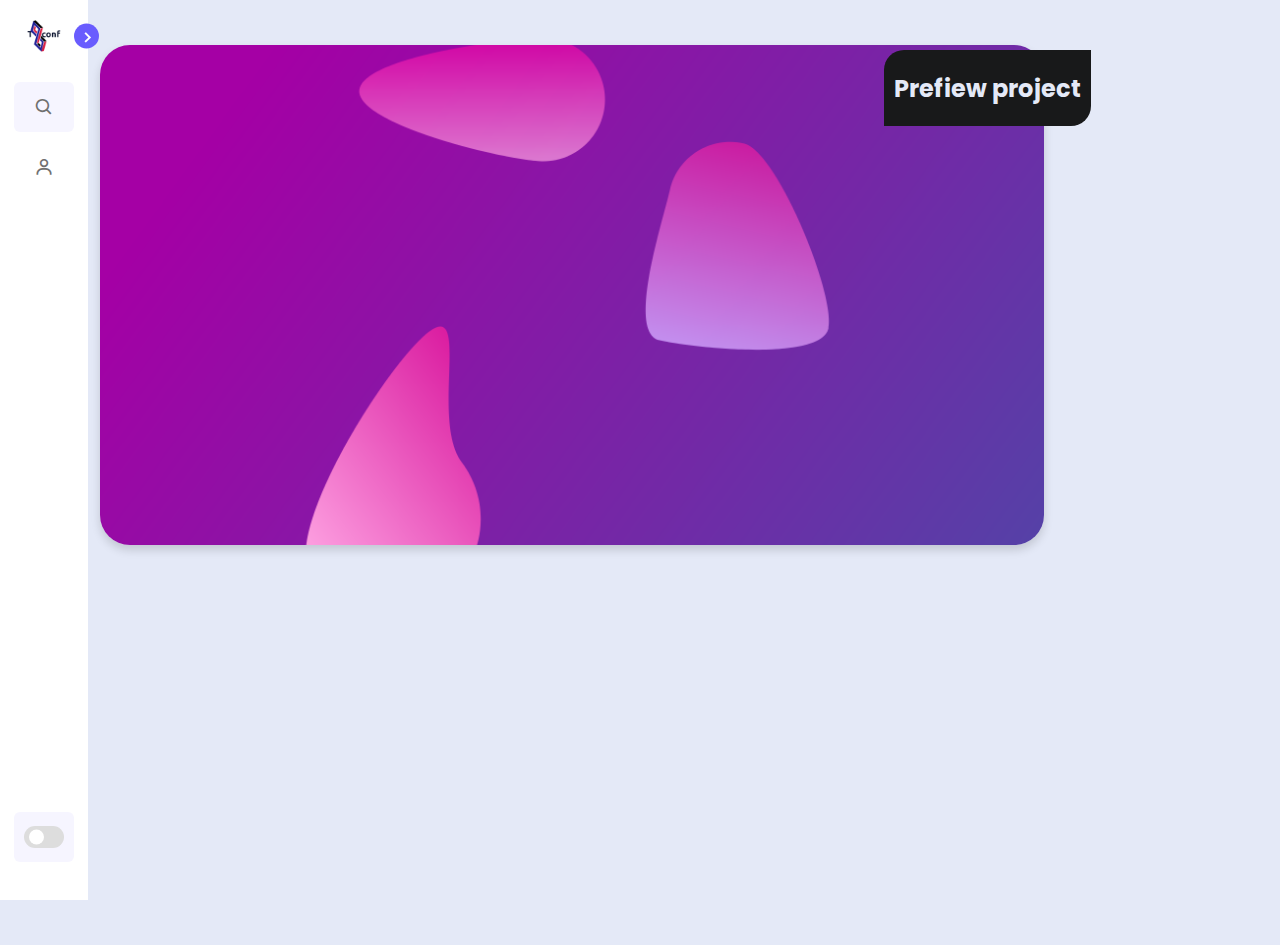
<file: index.html>
<!-- @format -->

<!DOCTYPE html>
<html lang="en">
  <head>
    <meta charset="UTF-8" />
    <meta http-equiv="X-UA-Compatible" content="IE=edge" />
    <meta name="viewport" content="width=device-width, initial-scale=1.0" />

    <!----======== CSS ======== -->
    <link rel="stylesheet" href="css/style.css" />
    <title>True Alien Cods</title>
    <!----===== Boxicons CSS ===== -->
    <link
      href="https://unpkg.com/boxicons@2.1.1/css/boxicons.min.css"
      rel="stylesheet"
    />
  </head>
  <body>
    <nav class="sidebar close">
      <header>
        <div class="image-text">
          <span class="image">
            <img src="img/Tconf_logo.png" alt="" />
          </span>

          <div class="text logo-text">
            <span class="name">TAC</span>
            <span class="profession">True Alien Cods</span>
          </div>
        </div>

        <i class="bx bx-chevron-right toggle"></i>
      </header>

      <div class="menu-bar">
        <div class="menu">
          <li class="search-box">
            <i class="bx bx-search icon"></i>
            <input type="text" placeholder="Search..." />
          </li>

          <ul class="menu-links">
            <li class="nav-link user">
              <a href="#" class="profile">
                <i class="bx bx-user icon"></i>
                <span class="text nav-text">Profile</span>
              </a>
            </li>

            
          </ul>
        </div>

        <div class="bottom-content">

          <li class="mode">
            <div class="sun-moon">
              <i class="bx bx-moon icon moon"></i>
              <i class="bx bx-sun icon sun"></i>
            </div>
            <span class="mode-text text">Dark mode</span>

            <div class="toggle-switch">
              <span class="switch"></span>
            </div>
          </li>
        </div>
      </div>
    </nav>

    <section class="home">
      <div class="home-container">
        <div class="image-box">
          <div class="image">
            <img class="img1" src="img/back.png" alt="" />
          </div>
          <div class="image">
            <img class="img2" src="img/Banner.png" alt="" />
          </div>
          <div class="image">
            <img class="img3" src="img/Banner.png" alt="" />
          </div>
          <div class="image">
            <img class="img4" src="img/back.png" alt="" />
          </div>
        </div>
      </div>
      <div class="side_bar">
        <h2>Prefiew project</h2>
      </div>

      <div class="right-content close">
        
          <div class="row">
            <span class="image">
              <img src="img/Tconf_logo.png" alt="" />
            </span>


            <div class="text">
              <p>
                Lorem ipsum dolor sit amet consectetur adipisicing elit. Rerum
                nulla a quaerat odio reprehenderit incidunt ducimus velit totam
                voluptatum sapiente! Sapiente cumque obcaecati, repellendus
                explicabo architecto ex accusantium asperiores quaerat!
              </p>
            </div>

            <div class="icon">
              <li>
                <a><img src="img/facebook.png"></a>
              </li>
              <li>
                <a><img src="img/facebook.png"></a>
              </li>
            </div>

            <div class="bottom-icon">
              <li class="log_out">
                <a href="#" class="out">
                  <i class="bx bx-log-out icon"></i>
                  <span class="text">Logout</span>
                </a>
              </li>
            </div>

          </div>
        </div>
    </section>

    <script>
      const body = document.querySelector("body"),
        sidebar = body.querySelector("nav"),
        toggle = body.querySelector(".toggle"),
        searchBtn = body.querySelector(".search-box"),
        modeSwitch = body.querySelector(".toggle-switch"),
        modeText = body.querySelector(".mode-text"),
        home = body.querySelector(".home"),
        profile = body.querySelector(".profile"),
        contentProfile = body.querySelector(".right-content"),
        out = body.querySelector(".out");

      toggle.addEventListener("click", () => {
        sidebar.classList.toggle("close");
      });

      profile.addEventListener("click", () => {
        contentProfile.classList.remove("close");
      });

      out.addEventListener("click", () => {
        contentProfile.classList.toggle("close");
      });

      searchBtn.addEventListener("click", () => {
        sidebar.classList.remove("close");
      });

      modeSwitch.addEventListener("click", () => {
        body.classList.toggle("dark");

        if (body.classList.contains("dark")) {
          modeText.innerText = "Light mode";
        } else {
          modeText.innerText = "Dark mode";
        }
      });
    </script>
  </body>
</html>
</file>
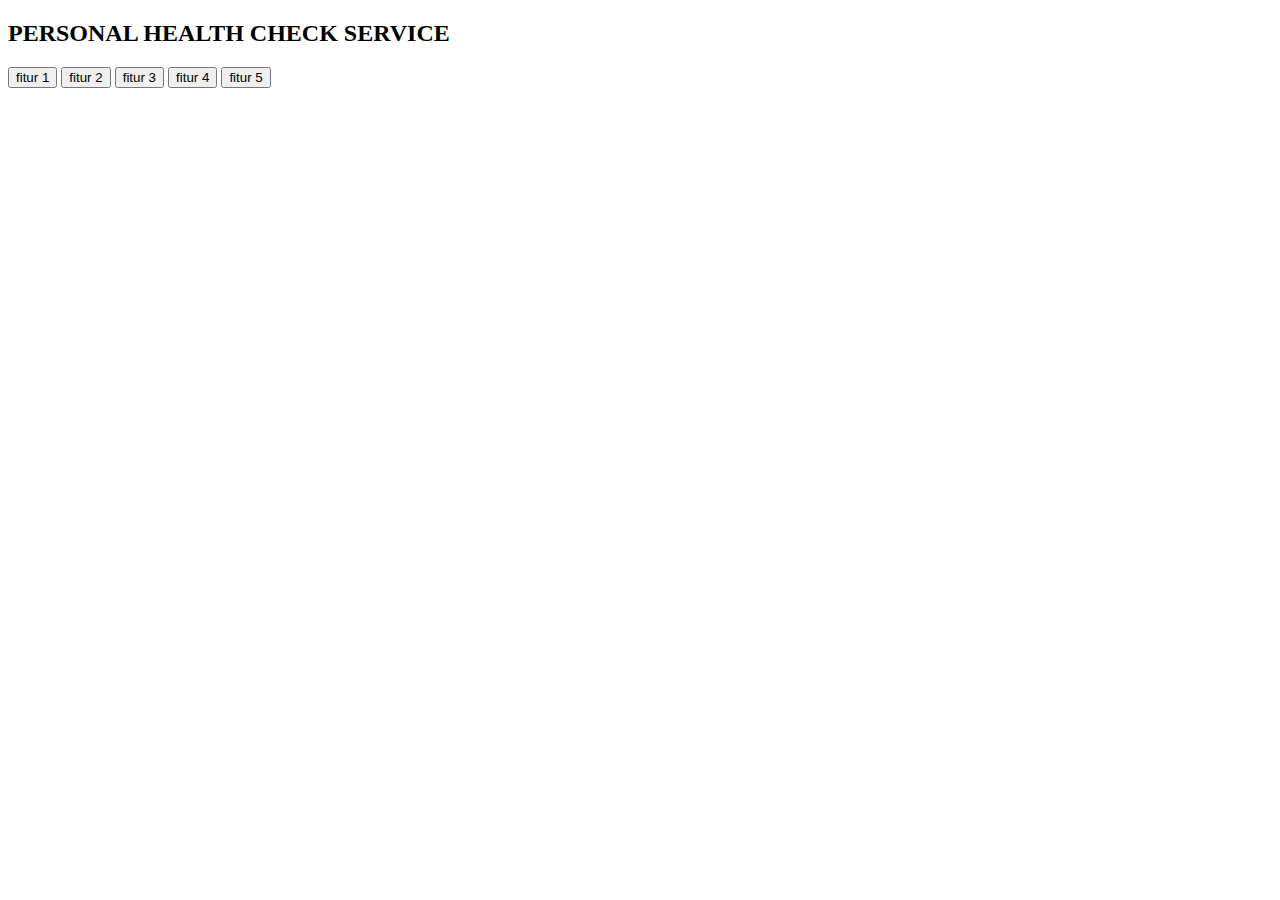
<file: assets/personal_healt check/index.html>
<!DOCTYPE html>
<html lang="en">
<head>
    <meta charset="UTF-8">
    <meta http-equiv="X-UA-Compatible" content="IE=edge">
    <meta name="viewport" content="width=device-width, initial-scale=1.0">
    <title>personal healt check</title>
</head>
<body>
    <div class="container">
        <div class="row">
            <div class="col-1">
                <h2>PERSONAL HEALTH CHECK SERVICE</h2>
            </div>

            <div class="col-2">
                <a href="fitur1.html"><button>fitur 1</button></a>
                <a href="fitur2.html"><button>fitur 2</button></a>
                <a href="fitur3.html"><button>fitur 3</button></a>
                <a href="fitur4.html"><button>fitur 4</button></a>
                <a href="fitur5.html"><button>fitur 5</button></a>
            </div>
        </div>
    </div>
</body>
</html>
</file>
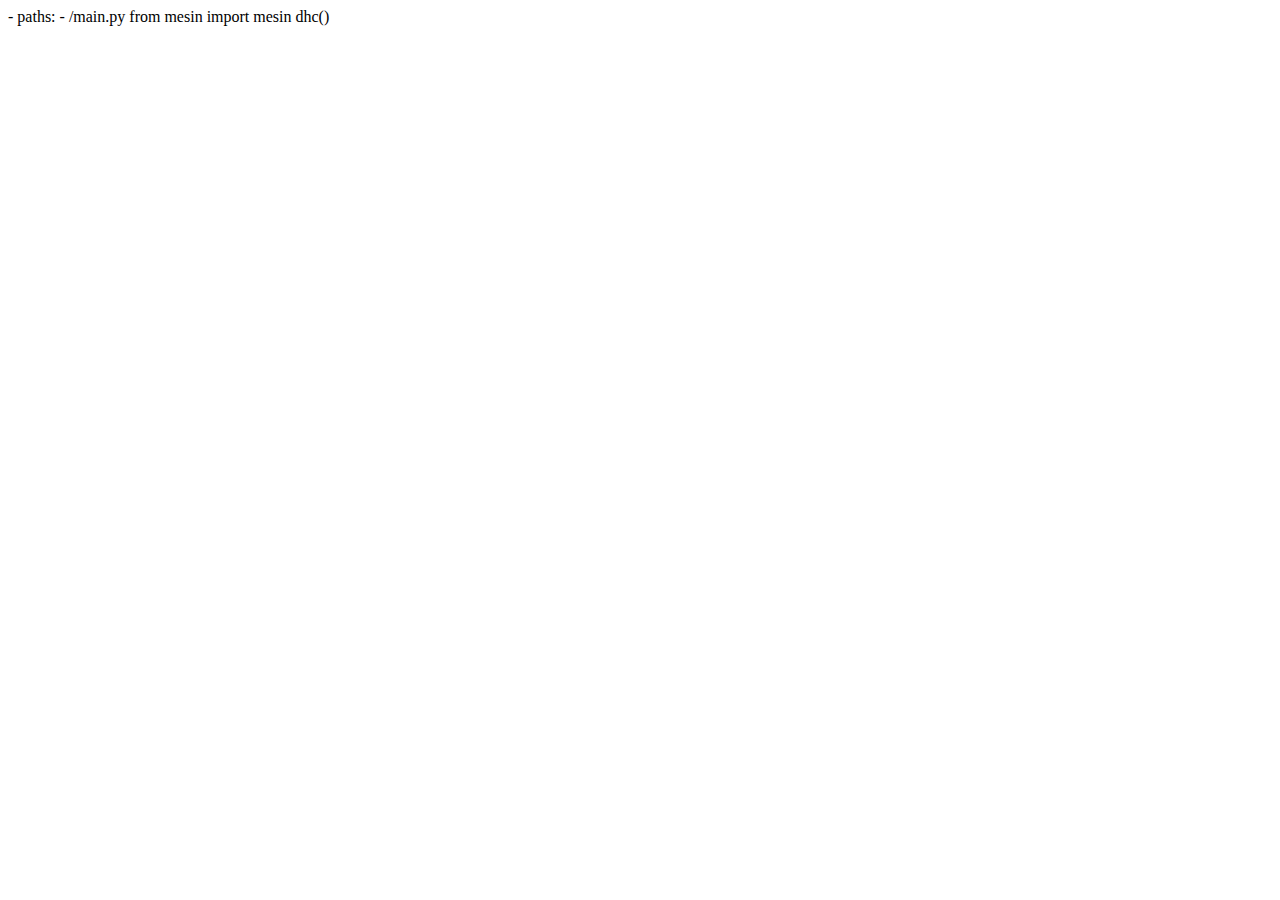
<file: python/python.html>
<!DOCTYPE html>
<html lang="en">
<head>
    <meta charset="UTF-8">
    <meta http-equiv="X-UA-Compatible" content="IE=edge">
    <meta name="viewport" content="width=device-width, initial-scale=1.0">
    <title>Python Project</title>
    <link rel="stylesheet" href="https://pyscript.net/alpha/pyscript.css" />
    <script defer src="https://pyscript.net/alpha/pyscript.js"></script>
    <py-env>
        - paths:
            - /main.py
    </py-env>
</head>
<body>
    <py-script>
        from mesin import mesin
        dhc()
    </py-script>
    <div>

    </div>
</body>
</html>
</file>
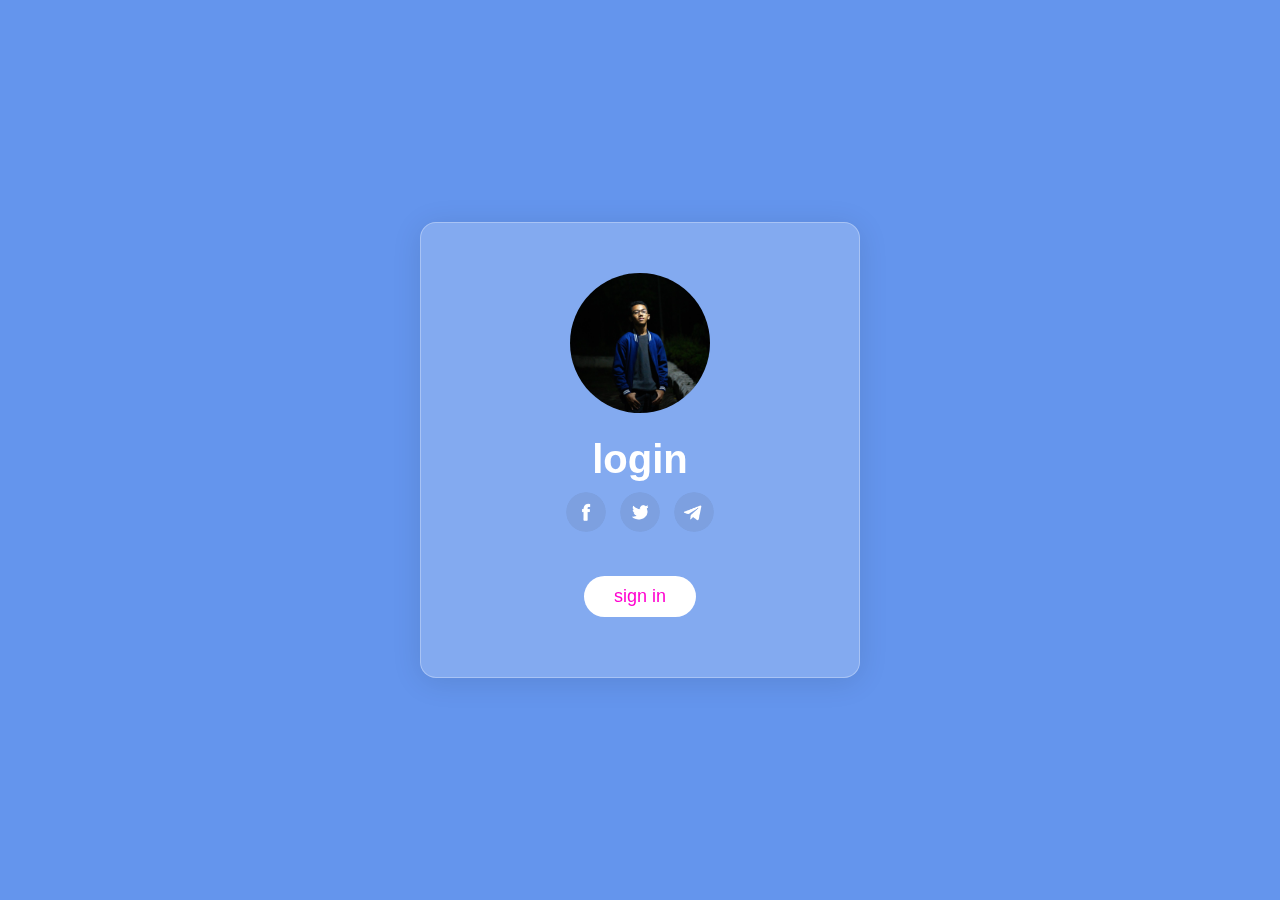
<file: assets/card/kartu ucapan.html>
<!DOCTYPE html>
<html lang="en">
<head>
    <meta charset="UTF-8">
    <meta http-equiv="X-UA-Compatible" content="IE=edge">
    <meta name="viewport" content="width=device-width, initial-scale=1.0">
    <title>card</title>
    <link rel="stylesheet" href="style.css">
</head>
<body>
    <div class="container">
        <div class="card" data-tilt>
            <a href="../../index.html"><img src="../../img/profile1.jpg"></a>
            <h2>login</h2>
            <div class="links">
                <a href="https://facebook.com" target="_blank"><img src="../../img/facebook.png"></a>
                <a href="https://twitter.com" target="_blank"><img src="../../img/twitter.png"></a>
                <a href="https://telegram.com" target="_blank"><img src="../../img/telegram.png"></a>
            </div>
            <a href="https://tegar.sektema.com" class="btn">sign in</a>
        </div>
    </div>
    <script src="../vanilla/vanilla.js"></script>
</body>
</html>
</file>
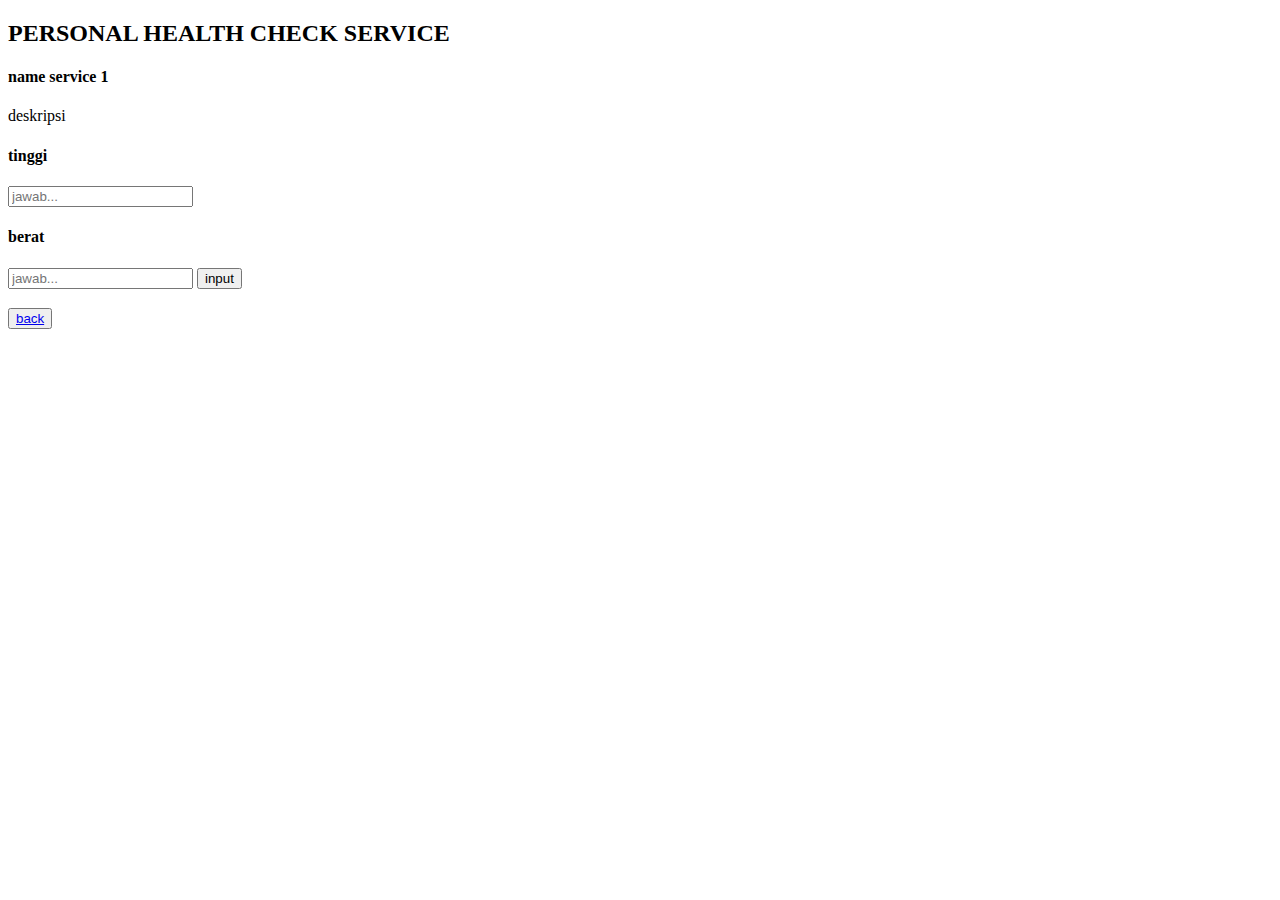
<file: assets/personal_healt check/dasar.html>
<!DOCTYPE html>
<html lang="en">
<head>
    <meta charset="UTF-8">
    <meta http-equiv="X-UA-Compatible" content="IE=edge">
    <meta name="viewport" content="width=device-width, initial-scale=1.0">
    <title>dasar</title>
</head>
<body>
    <div class="container">
        <div class="row">
            <div class="col-1">
                <h2>PERSONAL HEALTH CHECK SERVICE</h2>
                <h4>name service 1</h4>
                <p>deskripsi</p>
            </div>
    
            <div class="col-2">
                <div class="tanya">
                    <h4 id="tanya1">tinggi</h4>
                </div>
                <span class="jawab">
                    <input id="jawab1" type="text" placeholder="jawab...">
                </span>

                <div class="tanya">
                    <h4 id="tanya2">berat</h4>
                </div>
                <span class="jawab">
                    <input id="jawab2" type="text" placeholder="jawab...">
                </span>

                <button onclick="keseimbangan()">input</button>
            </div>
        </div>

        <div class="output">
            <h2 id="hasil_check"></h2>
            <h3 id="hasil"> </h3>
            <h3 id="hasil2"> </h3>
        </div>

        <div id="back_home">
            <button><a href="index.html">back</a></button>
        </div>
    </div>

    <script type="text/javascript">
        function keseimbangan(){
            const jawab1 =parseInt(document.getElementById("jawab1").value);
            const jawab2 =parseInt(document.getElementById("jawab2").value);

            jawab_1 = jawab1 / 100 ;
            let perhitungan= jawab_1*jawab_1 ;
            let perhitungan2= jawab2 / perhitungan ;
            let total;
            if(perhitungan2>0){
                if (perhitungan2 <=16){
                    total ="anda sangat kurus"; 
                } else if (perhitungan2 <=18.5){
                    total ="anda kurus";
                } else if (perhitungan2 <=25){
                    total ="anda ideal"; 
                } else if (perhitungan2 <=30){
                    total ="anda sedikit gendut";
                } else {
                    total ="anda sangat gendut";
                }
            } else {
                total ="inpyt jawaban yang benar";
            }

            document.getElementById("hasil_check").innerHTML= "HASIL CHECK ANDA : ";
            document.getElementById("hasil").innerHTML= "masa tubuh anda : " + perhitungan2;
            document.getElementById("hasil2").innerHTML= total;
        }
    </script>
</body>
</html>
</file>
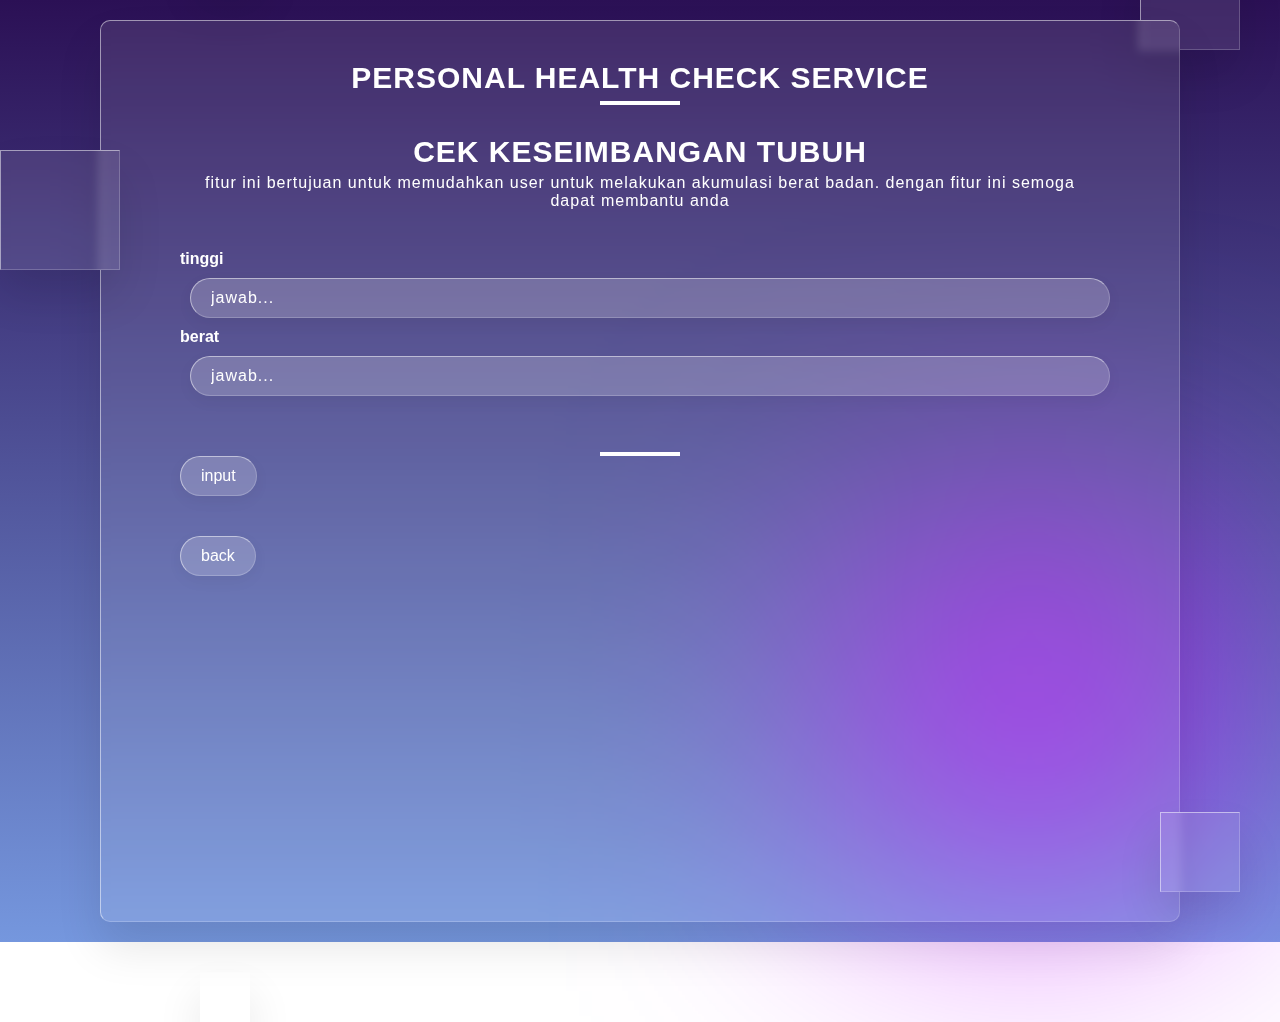
<file: assets/personal_healt check/fitur1.html>
<!DOCTYPE html>
<html lang="en">
<head>
    <meta charset="UTF-8">
    <meta http-equiv="X-UA-Compatible" content="IE=edge">
    <meta name="viewport" content="width=device-width, initial-scale=1.0">
    <title>keseimbangan tubuh</title>
    <link rel="stylesheet" href="style.css">
</head>
<body>

    <section>
        <div class="color"></div>
        <div class="box">
            <div class="square" style="--i:0"></div>
            <div class="square" style="--i:1"></div>
            <div class="square" style="--i:2"></div>
            <div class="square" style="--i:3"></div>
            <div class="square" style="--i:4"></div>
        <div class="container">
            <div class="form">
                <h2>PERSONAL HEALTH CHECK SERVICE</h2>
                <h4 id="n_serv">CEK KESEIMBANGAN TUBUH</h4>
                <p id="desk">fitur ini bertujuan untuk memudahkan user untuk melakukan akumulasi berat badan.
                    dengan fitur ini semoga dapat membantu anda 
                </p>

                <div class="tanya">
                    <h4 id="tanya1">tinggi</h4>
                </div>
                <div class="inputBx">
                    <input id="jawab1" type="text" placeholder="jawab...">
                </div>

                <div class="tanya">
                    <h4 id="tanya2">berat</h4>
                </div>
                <div class="inputBx">
                    <input id="jawab2" type="text" placeholder="jawab...">
                </div>

                <a><button onclick="keseimbangan()" class="btn">input</button> </a>
            
                <h2 id="hasil_check"></h2>
                <h3 id="hasil"> </h3>
                <h3 id="hasil2"> </h3>
    
            <div id="back_home">
                <a href="index.html"><button class="btn">back</button></a>
            </div>
        </div>
        </div>
    </section>
    


    <script type="text/javascript">
        function keseimbangan(){
            const jawab1 =parseInt(document.getElementById("jawab1").value);
            const jawab2 =parseInt(document.getElementById("jawab2").value);

            jawab_1 = jawab1 / 100 ;
            let perhitungan= jawab_1*jawab_1 ;
            let perhitungan2= jawab2 / perhitungan ;
            let total;
            if(perhitungan2>0){
                if (perhitungan2 <=16){
                    total ="anda sangat kurus"; 
                } else if (perhitungan2 <=18.5){
                    total ="anda kurus";
                } else if (perhitungan2 <=25){
                    total ="anda ideal"; 
                } else if (perhitungan2 <=30){
                    total ="anda sedikit gendut";
                } else {
                    total ="anda sangat gendut";
                }
            } else {
                total ="inpyt jawaban yang benar";
            }

            document.getElementById("hasil_check").innerHTML= "HASIL CHECK ANDA : ";
            document.getElementById("hasil").innerHTML= "masa tubuh anda : " + perhitungan2;
            document.getElementById("hasil2").innerHTML= total;
        }
    </script>
</body>
</html>
</file>
<file: css/style.css>
/* Google Font Import - Poppins */
@import url('https://fonts.googleapis.com/css2?family=Poppins:wght@300;400;500;600;700&display=swap');
*{
    margin: 0;
    padding: 0;
    box-sizing: border-box;
    font-family: 'Poppins', sans-serif;
}

:root{
    /* ===== Colors ===== */
    --body-color: #E4E9F7;
    --sidebar-color: #FFF;
    --primary-color: #695CFE;
    --primary-color-light: #F6F5FF;
    --toggle-color: #DDD;
    --text-color: #707070;

    /* ====== Transition ====== */
    --tran-03: all 0.2s ease;
    --tran-03: all 0.3s ease;
    --tran-04: all 0.3s ease;
    --tran-05: all 0.3s ease;
    --tran-06: all 0.8s ease;
}

body{
    min-height: 100vh;
    background-color: var(--body-color);
    transition: var(--tran-05);
}

::selection{
    background-color: var(--primary-color);
    color: #fff;
}

body.dark{
    --body-color: #18191a;
    --sidebar-color: #242526;
    --primary-color: #3a3b3c;
    --primary-color-light: #3a3b3c;
    --toggle-color: #fff;
    --text-color: #ccc;
}

/* ===== Sidebar ===== */
 .sidebar{
    position: fixed;
    top: 0;
    left: 0;
    height: 100%;
    width: 250px;
    padding: 10px 14px;
    background: var(--sidebar-color);
    transition: var(--tran-05);
    z-index: 100;  
}
.sidebar.close{
    max-width: 88px;
}

.right-content.close{
    display:none;
}

.right-content{
    position: fixed;
    top: 0;
    right: 0;
    height: 100%;
    width: 250px;
    padding: 10px 14px;
    background: var(--sidebar-color);
    transition: var(--tran-06);
    z-index: 100; 
}

/* ===== Reusable code - Here ===== */
.right-content .row{
    display:flex;
    flex-direction: column;
    /* justify-content: space-evenly; */
    gap:30px;
    height:100%;
    padding:0 10px;
    justify-items:center;
    text-align:center;
}

.right-content .row .image{
    padding:10px;
    justify-items:start;
}

.right-content .row .image img{
    width:100px;
    height:100px;
    transform:translateX(-20px);
}

.right-content .row .icon{
    display:flex;
    justify-content:space-evenly;
    flex-direction:row;
}

.right-content .row .icon li{
    text-decoration:none;
    list-style:none;
}

.right-content .row .icon li a img{
    width:45px;
}

.right-content .row .bottom-icon .log_out .icon{
    min-width: 60px;
    border-radius: 6px;
    height: 100%;
    display: flex;
    align-items: center;
    justify-content: center;
    font-size: 20px;
    color: var(--text-color);
    transition: var(--tran-03);
}

.right-content .row .bottom-icon .out .text{
    font-size: 17px;
    font-weight: 500;
    white-space: nowrap;
    opacity: 1;
    color:var(--text-color);
}

.bottom-icon{
    display:flex;
    justify-content:space-evenly;
}

.right-content .row .bottom-icon .log_out{
    height: 50px;
    right:0;
    list-style: none;
    display: flex;
    justify-content: space-between;
    align-items: center;
    margin-top: 10px;
}

.right-content .row .bottom-icon .log_out a{
    height: 50px;
    right:0;
    list-style: none;
    display: flex;
    align-items: center;
    justify-content: center;
    margin-top: 10px;
    text-decoration:none;
    list-style:none;
}

.sidebar li{
    height: 50px;
    left:0;
    list-style: none;
    display: flex;
    align-items: center;
    margin-top: 10px;
}

.sidebar header .image,
.sidebar .icon{
    min-width: 60px;
    border-radius: 6px;
}

.sidebar .icon{
    min-width: 60px;
    border-radius: 6px;
    height: 100%;
    display: flex;
    align-items: center;
    justify-content: center;
    font-size: 20px;
}

.sidebar .text,
.sidebar .icon{
    color: var(--text-color);
    transition: var(--tran-03);
}

.sidebar .text{
    font-size: 17px;
    font-weight: 500;
    white-space: nowrap;
    opacity: 1;
}
.sidebar.close .text{
    opacity: 0;
}
/* =========================== */

.sidebar header{
    position: relative;
}

.sidebar header .image-text{
    display: flex;
    align-items: center;
}
.sidebar header .logo-text{
    display: flex;
    flex-direction: column;
}

.sidebar header .logo-text img{
    height: 60px;
}
header .image-text .name {
    margin-top: 2px;
    font-size: 18px;
    font-weight: 600;
}

header .image-text .profession{
    font-size: 16px;
    margin-top: -2px;
    display: block;
}

.sidebar header .image{
    display: flex;
    align-items: center;
    justify-content: center;
}

.sidebar header .image img{
    width: 40px;
    border-radius: 6px;
}

.sidebar header .toggle{
    position: absolute;
    top: 50%;
    right: -25px;
    transform: translateY(-50%) rotate(180deg);
    height: 25px;
    width: 25px;
    background-color: var(--primary-color);
    color: var(--sidebar-color);
    border-radius: 50%;
    display: flex;
    align-items: center;
    justify-content: center;
    font-size: 22px;
    cursor: pointer;
    transition: var(--tran-05);
}

body.dark .sidebar header .toggle{
    color: var(--text-color);
}

.sidebar.close .toggle{
    transform: translateY(-50%);
}

.sidebar .menu{
    margin-top: 10px;
}

.sidebar li.search-box{
    border-radius: 6px;
    background-color: var(--primary-color-light);
    cursor: pointer;
    transition: var(--tran-05);
}

.sidebar li.search-box input{
    height: 100%;
    width: 100%;
    outline: none;
    border: none;
    background-color: var(--primary-color-light);
    color: var(--text-color);
    border-radius: 6px;
    font-size: 17px;
    font-weight: 500;
    transition: var(--tran-05);
}
.sidebar li a{
    list-style: none;
    height: 100%;
    background-color: transparent;
    display: flex;
    align-items: center;
    height: 100%;
    width: 100%;
    border-radius: 6px;
    text-decoration: none;
    transition: var(--tran-03);
}

.sidebar li a:hover{
    background-color: var(--primary-color);
}
.sidebar li a:hover .icon,
.sidebar li a:hover .text{
    color: var(--sidebar-color);
}
body.dark .sidebar li a:hover .icon,
body.dark .sidebar li a:hover .text{
    color: var(--text-color);
}

.sidebar .menu-bar{
    height: calc(100% - 80px);
    display: flex;
    flex-direction: column;
    justify-content: space-between;
}
.menu-bar::-webkit-scrollbar{

    display: none;
}
.sidebar .menu-bar .mode{
    border-radius: 6px;
    background-color: var(--primary-color-light);
    position: relative;
    transition: var(--tran-05);
}

.menu-bar .mode .sun-moon{
    height: 50px;
    width: 60px;
}

.mode .sun-moon i{
    position: absolute;
}
.mode .sun-moon i.sun{
    opacity: 0;
}
body.dark .mode .sun-moon i.sun{
    opacity: 1;
}
body.dark .mode .sun-moon i.moon{
    opacity: 0;
}

.menu-bar .bottom-content .toggle-switch{
    position: absolute;
    right: 10px;
    height: 100%;
    max-width: 60px;
    display: flex;
    align-items: center;
    justify-content: center;
    border-radius: 6px;
    cursor: pointer;
}
.toggle-switch .switch{
    position: relative;
    height: 22px;
    width: 40px;
    border-radius: 25px;
    background-color: var(--toggle-color);
    transition: var(--tran-05);
}

.switch::before{
    content: '';
    position: absolute;
    height: 15px;
    width: 15px;
    border-radius: 50%;
    top: 50%;
    left: 5px;
    transform: translateY(-50%);
    background-color: var(--sidebar-color);
    
}

body.dark .switch::before{
    left: 20px;
}

.home{
    display: flex;
    flex-direction:row ;
    margin-left:100px;
    margin-top:5vh;
}
.home .side_bar {
    display:flex;
    margin-top:5px;
    background-color: #18191a ;
    height:76px;
    justify-content: center;
    padding:10px;
    transform: translateX(-10em);
    color: var(--body-color);
    z-index: 100;
    align-items:center;
    border-radius:20px 0px 20px 0;
}

.dark .home .side_bar {
    display:flex;
    margin-top:5px;
    background-color: #E4E9F7 ;
    height:76px;
    justify-content: center;
    padding:10px;
    transform: translateX(-10em);
    color: #18191a;
    z-index: 100;
    align-items:center;
    border-radius:20px 0px 20px 0;
}


.home-container{
    /* max-width: 800px; */
    width: 80%;
    height: 500px;
    /* border: 7px solid #fff; */
    box-shadow: 0 5px 10px rgba(0, 0, 0, 0.15);
    overflow: hidden;
    border-radius: 30px 30px;
  }
  .image-box{
    display: flex;
    height: 100%;
    width: 400%;
    justify-content: space-between;
  }
  .image-box{
    animation: imgBox 10s linear infinite;
  }
  @keyframes imgBox{
    0%{
      margin-left: 0;
    }
    100%{
      margin-left: -300%;
    }
  }
  .image-box:hover{
    animation-play-state: paused;
  }
  .image-box .image{
    width: calc(100% - 100px);
    height: 100%;
  }
  .image-box img{
    height: 100%;
    width: 100%;
    object-fit: cover;
  }
</file>
<file: assets/card/style.css>
*{
    margin: 0;
    padding: 0;
    box-sizing: border-box;
    font-family: 'poppins',sans-serif;
}

body{
    background-color: cornflowerblue;
}

.container{
    width: 100%;
    height: 100vh;
    background-position: center;
    backdrop-filter: blur(5px);
    background-size: cover;
    display: flex;
    align-items: center;
    justify-content: center;
}

.card{
    width: 90%;
    max-width: 440px;
    color: #fff;
    text-align: center;
    padding: 50px 35px;
    border: 1px solid rgb(255, 255, 255, 0.3);
    background: rgba(255, 255, 255, 0.2);
    border-radius: 16px;
    box-shadow: 0 4px 30px rgb(0, 0, 0, 0.1);
    backdrop-filter: blur(5px);
}

.card img{
    width: 140px;
    border-radius: 50%;
}

.card h2{
    font-size: 40px;
    font-weight: 600;
    margin-top: 20px;
}

.card p{
    font-size: 18px;
    margin: 10px auto;
    max-width: 330px;
}

.card .links img{
    width: 40px;
    border-radius: 50%;
    margin: 10px 5px;
    transition: background 0.5s;
}

.card .links img:hover{
    background: #ff01cf
}

.btn{
    text-decoration: none;
    display: inline-block;
    font-size: 18px;
    font-weight: 500;
    background: #fff;
    color: #ff01cf;
    padding: 10px 30px;
    border-radius: 30px;
    margin: 30px 0 10px;
}
</file>
<file: assets/personal_healt check/style.css>
*{
    margin: 0;
    padding: 0;
    box-sizing: border-box;
    font-family: sans-serif;
}

body{
    height:100%;
}

section{
    display: flex;
    justify-content: center;
    align-items: center;
    min-height: 100%;
    background: linear-gradient(#2b1055,#7597de);
}

section .color{
    position: absolute;
    filter: blur(150px);
}

section .color:nth-child(1){
    bottom: 50px;
    right: 100px;
    width: 300px;
    height: 300px;
    background: #bf00ff;
}

.box{
    position: relative;
}

.box .square{
    position: absolute;
    backdrop-filter: blur(5px);
    box-shadow: 0 25px 45px rgb(0,0,0,0.1);
    border: 1px solid rgb(255,255,255,0.5);
    border-right: 1px solid rgb(255,255,255,0.2);
    border-bottom: 1px solid rgb(255,255,255,0.2);
    background: rgb(255,255,255,0.1);
    animation: animate 10s linear infinite;
    animation-delay: calc(-1s * var(--i));
}

@keyframes animate{
    0%,100%{
        transform: translateY(-40px);
    }
    50%{
        transform: translateY(40px);
    }
}

.box .square:nth-child(1){
    top: -50px;
    right: -60px;
    width: 100px;
    height: 100px;
}

.box .square:nth-child(2){
    top: 150px;
    left: -100px;
    width: 120px;
    height: 120px;
    z-index: 2;
}

.box .square:nth-child(3){
    bottom: 50px;
    right: -60px;
    width: 80px;
    height: 80px;
    z-index: 2;
}

.box .square:nth-child(4){
    bottom: -80px;
    left: 100px;
    width: 50px;
    height: 50px;
}

.box .square:nth-child(5){
    top: -80px;
    left: 100px;
    width: 60px;
    height: 60px;
}

.container{
    position: relative;
    margin-top: 20px;
    margin-bottom: 20px;
    width: 1080px;
    min-height: 400px;
    background: rgba(255,255,255,0.1);
    border-radius: 10px;
    display: flex;
    justify-content: center;
    align-items: center;
    backdrop-filter: blur(5px);
    box-shadow: 0 25px 45px rgb(0,0,0,0.1);
    border: 1px solid rgb(255,255,255,0.5);
    border-right: 1px solid rgb(255,255,255,0.2);
    border-bottom: 1px solid rgb(255,255,255,0.2);
}

.form{
    position: relative;
    width: 1000px;
    height: 100vh;
    padding: 40px;
    display:flex;
    flex-direction: column;
}

.form h2{
    position: relative;
    color: #fff;
    font-size: 30px;
    font-weight: 600;
    letter-spacing: 1px;
    margin-bottom: 40px;
    text-align: center;
}

.form #n_serv{
    position: relative;
    color: #fff;
    font-size: 30px;
    font-weight: 600;
    letter-spacing: 1px;
    margin-bottom: 5px;
    text-align: center;
}

.form #desk{
    position: relative;
    color: #fff;
    letter-spacing: 1px;
    margin-bottom: 40px;
    text-align: center;
}

.form h2:before{
    content: '';
    position: absolute;
    left: 420px;
    bottom: -10px;
    width: 80px;
    height: 4px;
    background: #fff;
}

.btn{
    position :relative;
    width:fit-content;
    height:fit-content;
    top: 50px;
    justify-content:center;
}

h4,h3,p {
    color:white;
}

button{
    justify-content:center;
    width: 100%;
    background: rgba(255,255,255,0.2);
    padding: 10px 20px;
    border-radius: 35px;
    border: 1px solid rgb(255,255,255,0.5);
    border-right: 1px solid rgb(255,255,255,0.2);
    border-bottom: 1px solid rgb(255,255,255,0.2);
    font-size: 16px;
    color: #fff;
    box-shadow: 0 5px 15px rgb(0,0,0,0.05);
}

 .form .inputBx{
    width: 100%;
    margin: 10px;
 }

 .form .inputBx input{
     width: 100%;
     background: rgba(255,255,255,0.2);
     border: none;
     outline: none;
     padding: 10px 20px;
     border-radius: 35px;
     border: 1px solid rgb(255,255,255,0.5);
     border-right: 1px solid rgb(255,255,255,0.2);
     border-bottom: 1px solid rgb(255,255,255,0.2);
     font-size: 16px;
     letter-spacing: 1px;
     color: #fff;
     box-shadow: 0 5px 15px rgb(0,0,0,0.05);
 }

 .form .inputBx textarea{
    width: 100%;
    height: 140px;
    resize: none;
    background: rgba(255,255,255,0.2);
    border: none;
    outline: none;
    padding: 10px 20px;
    border-radius: 15px;
    border: 1px solid rgb(255,255,255,0.5);
    border-right: 1px solid rgb(255,255,255,0.2);
    border-bottom: 1px solid rgb(255,255,255,0.2);
    font-size: 16px;
    letter-spacing: 1px;
    color: #fff !important;
    box-shadow: 0 5px 15px rgb(0,0,0,0.05);
}

.form .inputBx input::placeholder{
    color: #fff;
}

.form .inputBx textarea::placeholder{
    color: #fff;
}

.form .inputBx input[type="submit"]{
    background: #fff;
    color: #666;
    max-width: 150px;
    cursor: pointer;
    justify-content: center;
    align-items: center;
    margin-bottom: 20px;
    font-weight: 600;
    transition: .5s ease-in-out;
}

.form .inputBx input[type="submit"]:hover{
    background: rgba(255,255,255,0.2);
    color: #fff;
    font-weight: 600;
}

.text{
    margin-top: 5px;
    color: #fff;
}

.text a{
    margin-top: 5px;
    color: #fff;
}
</file>
